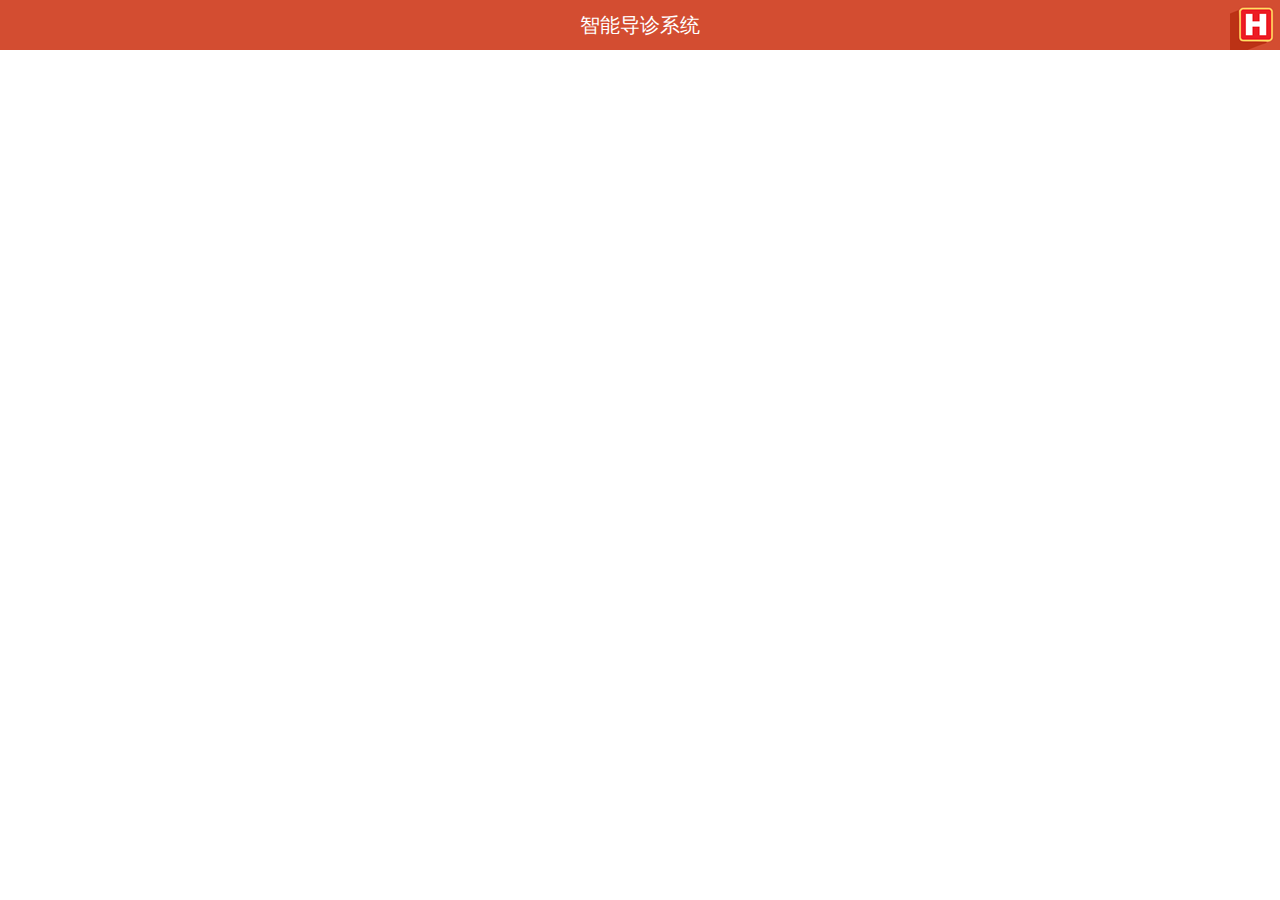
<file: 智能导诊/index.html>
<!DOCTYPE html>
<html>

<head>
    <meta charset="utf-8" />
    <meta name="viewport" content="width=device-width,user-scalable=no,initial-scale=1,maximum-scale=1,minimum-scale=1" />
    <title>小肥羊智能导诊</title>
    <link rel="icon shortcut bookmark" type="img/png" href="./img/hospital.png">
    <link rel="apple-touch-icon" sizes="72x72" href="./img/hospital_mark.png">
    <!-- <link rel="stylesheet" href="https://robot-lib.cdn.kangfuzi.com/sdk/assets/css/index.css" /> -->
    <link rel="stylesheet" href="https://robot-lib.cdn.kangfuzi.com/sdk/assets/css/znxy-1.1.0.css" />
    <link rel="stylesheet" href="./csss/main.css" />
</head>

<body>
    <div class="head">
      智能导诊系统
    </div>
    <div class="blank">
     </div>
    <script src="https://robot-lib.cdn.kangfuzi.com/sdk/znxy.js"></script>
    <script>
        new ZNXY.Diagnose({
            app_id: '5acb5d7abea7c06caf241b8a',
            autorender: 2,
            api: '',
            init: {
                param1: '',
                param2: ''
            },
            autoscroll: {
                offsetY: 100,
                duration: 1000
            },
            view: {
                container: '',
                user_photo: '',
                robot_photo: ''
            },
            style: {
                theme: '#d34d31',
                background: '#F2F2F2',
                question: {
                    background: '#FFFFFF',
                    bubble: {
                        background: '#FFFFFF',
                        radius: '5px',
                        color: '#666'
                    },
                    input: {
                        borderColor: '#C0CCDA'
                    }
                },
                answer: {
                    background: '#FFFFFF',
                    bubble: {
                        background: '#5079d9',
                        radius: '5px',
                        color: '#FFFFFF'
                    }
                },
                photo: {
                    size: '39px',
                    radius: '50%'
                },
                button: {
                    background: '#d34d31',
                    color: '#FFFFFF	'
                },
                operation: {
                    background: '#FFFFFF',
                    color: '#d34d31'
                }
            }
        }).start(function (diagnose) {
            console.log(this === diagnose); // output true
            console.log(this.questions); // output [ question ]
        });
    </script>

</body>

</html>
</file>
<file: 智能导诊/csss/main.css>
.head{
    background: #d34d31 url(../img/logo.png) no-repeat right center;
    height: 50px;
    top: 0;
    left: 0;
    right: 0;
    z-index: 199;
    position: fixed;
    font-size: 20px;
    color:#fff;
    text-align: center;
    line-height: 50px;
}
.blank{
   width: 100%;
   height: 50px;
   background-color: #fff;
}
.znxy-questions-photo img {
    background-image: url(../img/doctor.png);
    /* background-color: #d62323; */
    /* background-image: url(1.jpg); */
    /* background-position: center;
    background-repeat: no-repeat;
    background-attachment: fixed;
    background-size: 100%; */
}

.znxy-answers-photo img {
    background-image: url(../img/Person.png) !important;
    /* background-color: #641691; */
    /* background-position: center;
    background-repeat: no-repeat;
    background-attachment: fixed;
    background-size: 100%; */
}
.znxy-views .znxy-results-view-overall .znxy-results-result-item{
    color: #666 !important;
    font-weight: bold !important;
}

.znxy-results-result-footer .znxy-results-result-link{
    visibility: hidden !important;
}
.znxy-results-result-footer {
    background-color: #fff !important;
}

.znxy-views .znxy-questions-view textarea{
    padding:0px;
}
.znxy-views .znxy-questions-view textarea{
    padding:8px 0px;
}

.znxy-views .znxy-questions-submit-button{
    min-width: 80%;
    padding: 8px 12px;
}

.znxy-views .znxy-questions-submit-button:disabled {
    border-color: #b3b3b3 !important;
    background:#b3b3b3;
    color: #fff !important;
}

.znxy-views .znxy-questions-view[disabled="1"] .znxy-questions-form * button {
    border-color: #b3b3b3 !important;
    color: #fff !important;
}

.znxy-views .znxy-questions-modify {
    color: #fff !important;
    background:#d34d31 !important;
    border-radius: 3px !important;
}
.znxy-views .znxy-questions-cancel {
    color: #fff !important;
    background:#5079d9 !important;
    border-radius: 3px !important;
}
.znxy-views * {
    font-size: 16px !important;
}
.znxy-views .znxy-results-view-overall .znxy-results-statement {
    font-size: 16px !important;
}

.znxy-views:nth-child(1) {
    background: #f2f2f2;
    /* margin-top: 60px; */
    padding: 6px !important;
    /* padding: 6px !important; */
}
</file>
